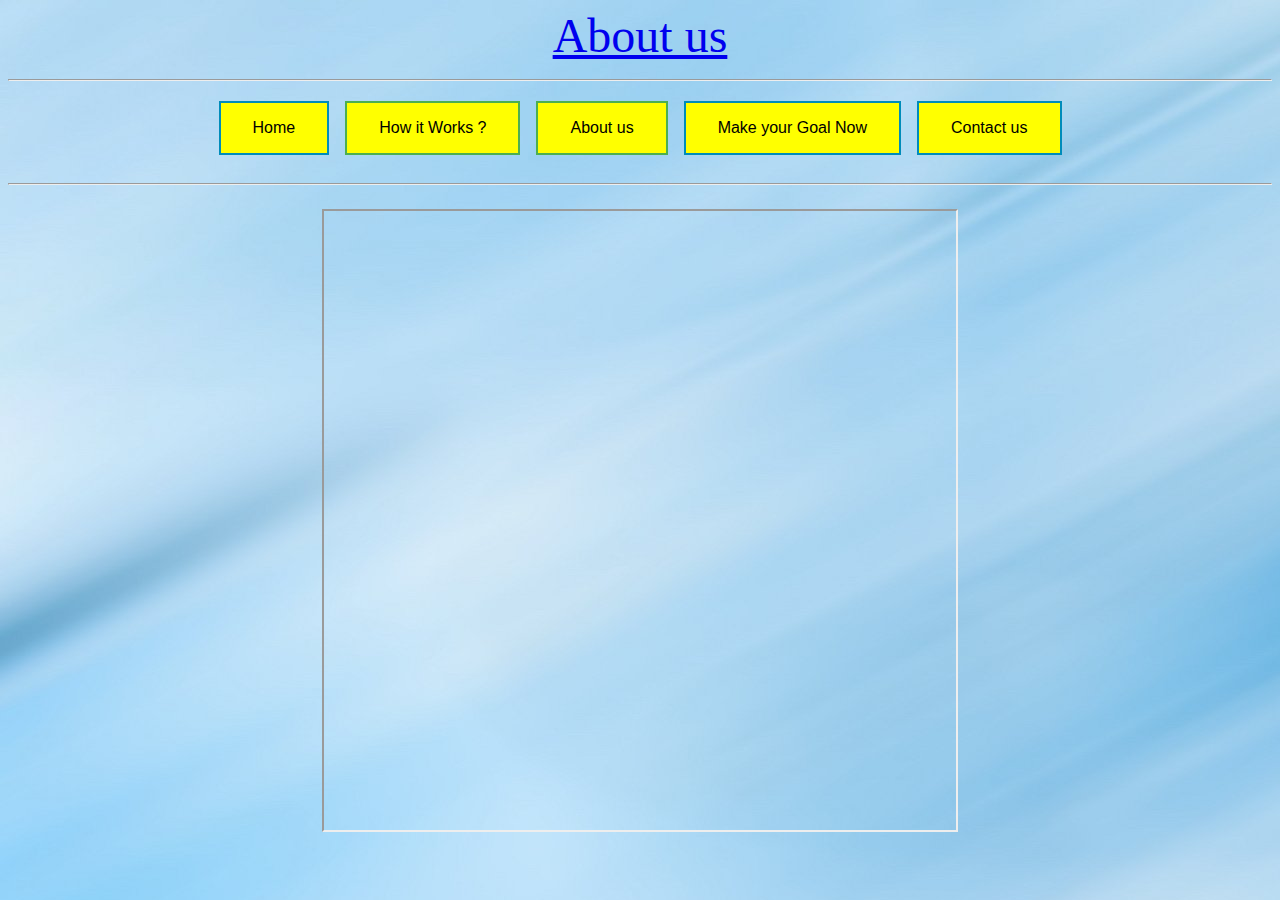
<file: contact.htm>
<html>
<head><title>
Goal Setting
</title>
</head>
<style>
.button {
  border: none;
  color: white;
  padding: 16px 32px;
  text-align: center;
  text-decoration: none;
  display: inline-block;
  font-size: 16px;
  margin: 4px 2px;
  transition-duration: 0.4s;
  cursor: pointer;
}

 

.button1 {
  background-color: yellow; 
  color: black; 
  border: 2px solid #4CAF50;
}

 

.button1:hover {
  background-color:#008CBA;
  color: white;
}

 

.button2 {
  background-color: yellow; 
  color: black; 
  border: 2px solid #4CAF50;
}

 

.button2:hover {
  background-color: #008CBA;
  color: white;
}
.button3 {
  background-color:yellow;
  color: black; 
  border: 2px solid #008CBA;
}
.button3:hover {
  background-color: #008CBA;
  color: white;
}
.button4 {
  background-color:yellow;
  color: black; 
  border: 2px solid #008CBA;
}
.button4:hover {
  background-color: #008CBA;
  color: white;
}

 



</style>
<body background="45.jpg">


<center><p>
<font size="14" bgcolor="white" face="Times New Roman">
<a href="about.htm">
About us <p></a>
<center><hr>
<div class="btn-group" class="center">
<font size="8">
<a href="home.htm">
<button class="button button3">Home</button></a>
<a href="working.htm">
  <button class="button button1">How it Works ?</button></a>
<a href="about.htm">
  <button class="button button2">About us</button></a>
<a href="make.htm">
  <button class="button button3">Make your Goal Now</button></a>
<a href="contact.htm">
  <button class="button button4">Contact us</button></a>

</center>
</form><hr>
<div class="conatiner">
<iframe src="https://go.echoar.xyz/D6mn" style="width:50%; height:70%;">
</iframe>
</file>
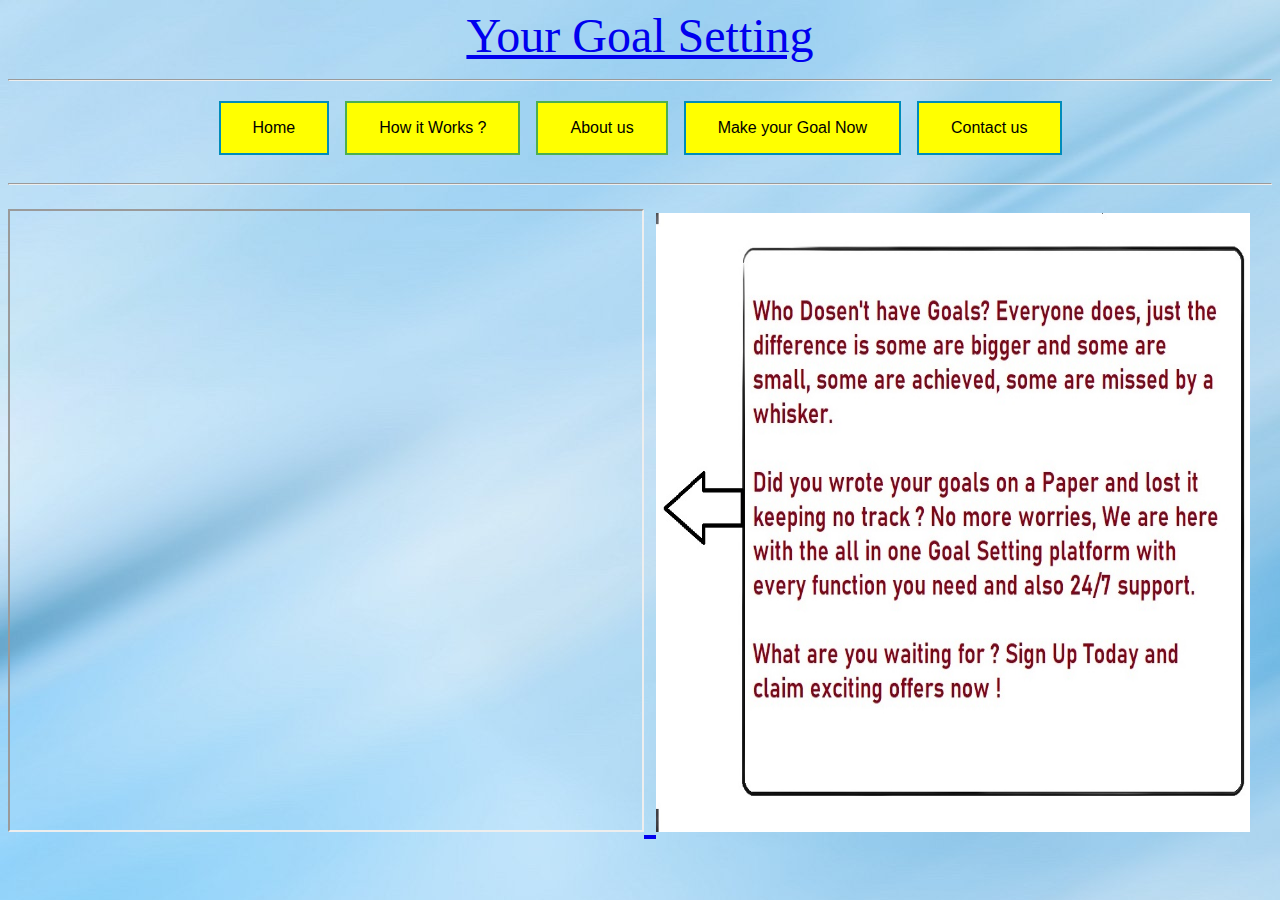
<file: home.htm>
<html>
<head><title>
Goal Setting
</title>
</head>
<style>
.button {
  border: none;
  color: white;
  padding: 16px 32px;
  text-align: center;
  text-decoration: none;
  display: inline-block;
  font-size: 16px;
  margin: 4px 2px;
  transition-duration: 0.4s;
  cursor: pointer;
}

 

.button1 {
  background-color: yellow; 
  color: black; 
  border: 2px solid #4CAF50;
}

 

.button1:hover {
  background-color:#008CBA;
  color: white;
}

 

.button2 {
  background-color: yellow; 
  color: black; 
  border: 2px solid #4CAF50;
}

 

.button2:hover {
  background-color: #008CBA;
  color: white;
}
.button3 {
  background-color:yellow;
  color: black; 
  border: 2px solid #008CBA;
}
.button3:hover {
  background-color: #008CBA;
  color: white;
}
.button4 {
  background-color:yellow;
  color: black; 
  border: 2px solid #008CBA;
}
.button4:hover {
  background-color: #008CBA;
  color: white;
}

 



</style>
<body background="45.jpg">


<center><p>
<font size="12" bgcolor="white" face="Times New Roman">
<a href="home.htm">
Your Goal Setting<p></a>
<center><hr>
<div class="btn-group" class="center">
<font size="8">
<a href="home.htm">
  <button class="button button3">Home</button></a>
<a href="working.htm">
  <button class="button button1">How it Works ?</button></a>
<a href="about.htm">
  <button class="button button2">About us</button></a>
<a href="make.htm">
  <button class="button button3">Make your Goal Now</button></a>
<a href="contact.htm">
  <button class="button button4">Contact us</button></a>


</center>
</form><hr>
</center> <div class="container">

<a href="make.htm">
<iframe src="https://go.echoar.xyz/SpJZ" style="width:50%; height:70%;">
</a>
</iframe>
 
<img src="dollar.jpg" height="70%" width="47%">
</div>

</body>
</html>
</file>
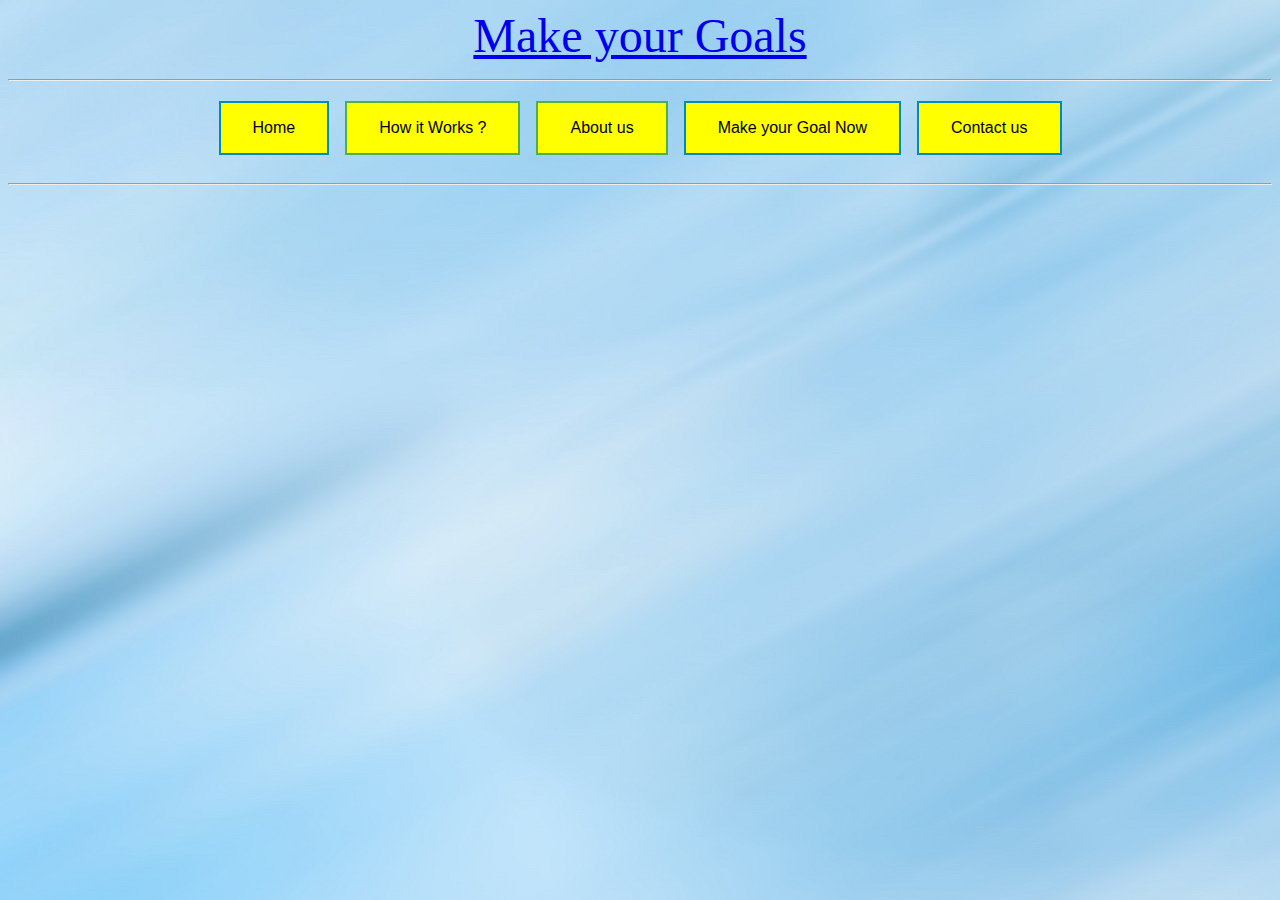
<file: make.htm>
<html>
<head><title>
Goal Setting
</title>
</head>
<style>
.button {
  border: none;
  color: white;
  padding: 16px 32px;
  text-align: center;
  text-decoration: none;
  display: inline-block;
  font-size: 16px;
  margin: 4px 2px;
  transition-duration: 0.4s;
  cursor: pointer;
}

 

.button1 {
  background-color: yellow; 
  color: black; 
  border: 2px solid #4CAF50;
}

 

.button1:hover {
  background-color:#008CBA;
  color: white;
}

 

.button2 {
  background-color: yellow; 
  color: black; 
  border: 2px solid #4CAF50;
}

 

.button2:hover {
  background-color: #008CBA;
  color: white;
}
.button3 {
  background-color:yellow;
  color: black; 
  border: 2px solid #008CBA;
}
.button3:hover {
  background-color: #008CBA;
  color: white;
}
.button4 {
  background-color:yellow;
  color: black; 
  border: 2px solid #008CBA;
}
.button4:hover {
  background-color: #008CBA;
  color: white;
}

 

</style>
<body background="45.jpg">


<center><p>
<font size="12" bgcolor="white" face="Times New Roman">
<a href="home.htm">
Make your Goals<p></a>
<center><hr>
<div class="btn-group" class="center">
<font size="8">
<a href="home.htm">
  <button class="button button3">Home</button></a>
<a href="working.htm">
  <button class="button button1">How it Works ?</button></a>
<a href="about.htm">
  <button class="button button2">About us</button></a>
<a href="make.htm">
  <button class="button button3">Make your Goal Now</button></a>
<a href="contact.htm">
  <button class="button button4">Contact us</button></a>


</center>
</form><hr>
</file>
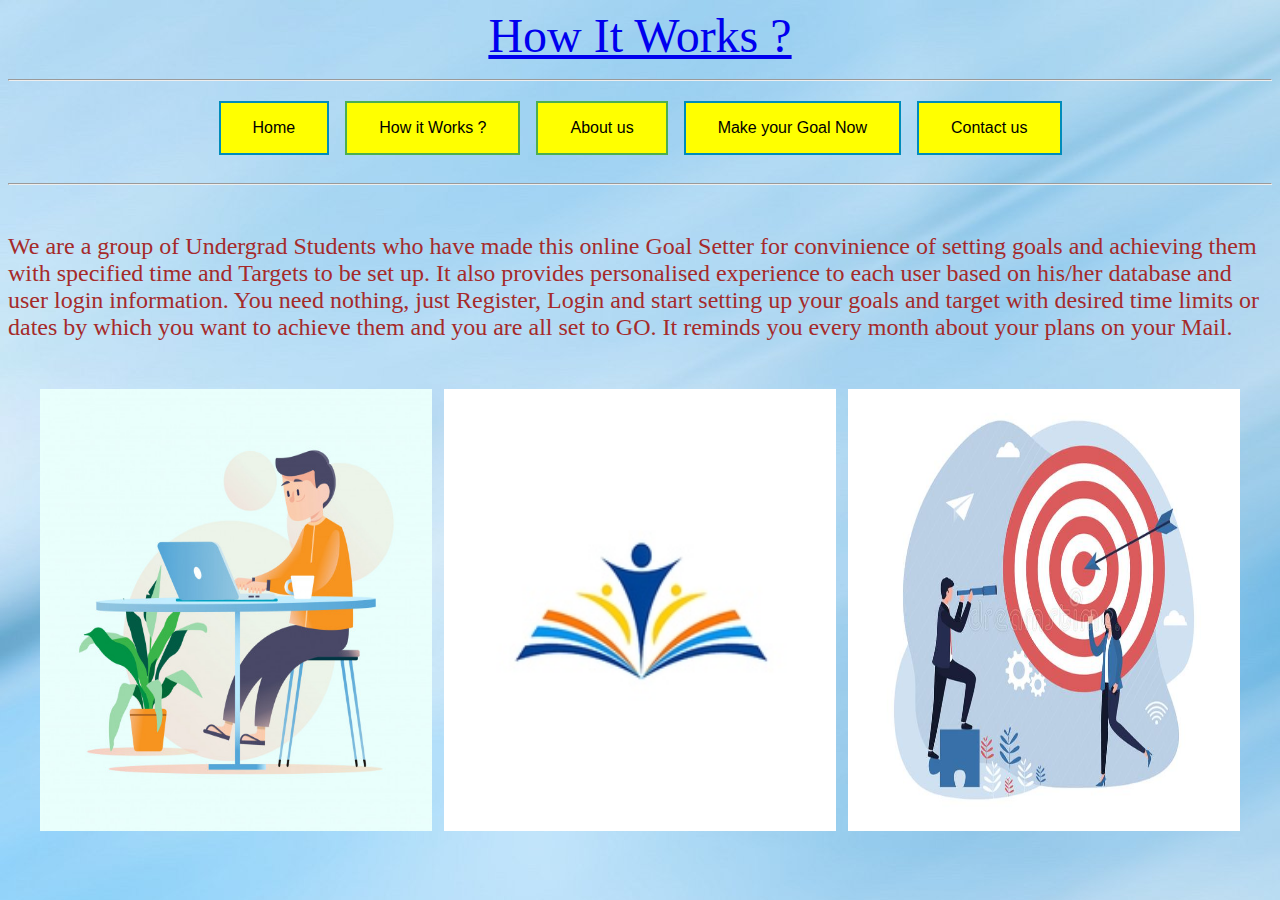
<file: working.htm>
<html>
<head><title>
Goal Setting
</title>
</head>
<style>
.button {
  border: none;
  color: white;
  padding: 16px 32px;
  text-align: center;
  text-decoration: none;
  display: inline-block;
  font-size: 16px;
  margin: 4px 2px;
  transition-duration: 0.4s;
  cursor: pointer;
}

 

.button1 {
  background-color: yellow; 
  color: black; 
  border: 2px solid #4CAF50;
}

 

.button1:hover {
  background-color:#008CBA;
  color: white;
}

 

.button2 {
  background-color: yellow; 
  color: black; 
  border: 2px solid #4CAF50;
}

 

.button2:hover {
  background-color: #008CBA;
  color: white;
}
.button3 {
  background-color:yellow;
  color: black; 
  border: 2px solid #008CBA;
}
.button3:hover {
  background-color: #008CBA;
  color: white;
}
.button4 {
  background-color:yellow;
  color: black; 
  border: 2px solid #008CBA;
}
.button4:hover {
  background-color: #008CBA;
  color: white;
}

 



</style>
<body background="45.jpg">


<center><p>
<font size="14" bgcolor="white" face="Times New Roman">
<a href="working.htm">
How It Works ?<p></a>
<center><hr>
<div class="btn-group" class="center">
<font size="8">
<a href="home.htm">
<button class="button button3">Home</button></a>
<a href="working.htm">
  <button class="button button1">How it Works ?</button></a>
<a href="about.htm">
  <button class="button button2">About us</button></a>
<a href="make.htm">
  <button class="button button3">Make your Goal Now</button></a>
<a href="contact.htm">
  <button class="button button4">Contact us</button></a>


</center>
</form><hr>
</center>
<p><font size="5" face="times new roman" color="brown">
We are a group of Undergrad Students who have made this online Goal Setter for convinience of setting 
goals and achieving them with specified time and Targets to be set up. It also provides personalised experience to each
user based on his/her database and user login information. 
You need nothing, just Register, Login and start setting up your goals and target with desired time limits or dates by which  
you want to achieve them and you are all set to GO. It reminds you every month about your plans on your Mail.

</p></font>
 <div class="container"><center>
<img src="lol.jpg" height="50%" width="31%">
<img src="pop.jpg" height="50%" width="31%">
<img src="opp.jpg" height="50%" width="31%">
</center></div>



</body>
</html>
</file>
